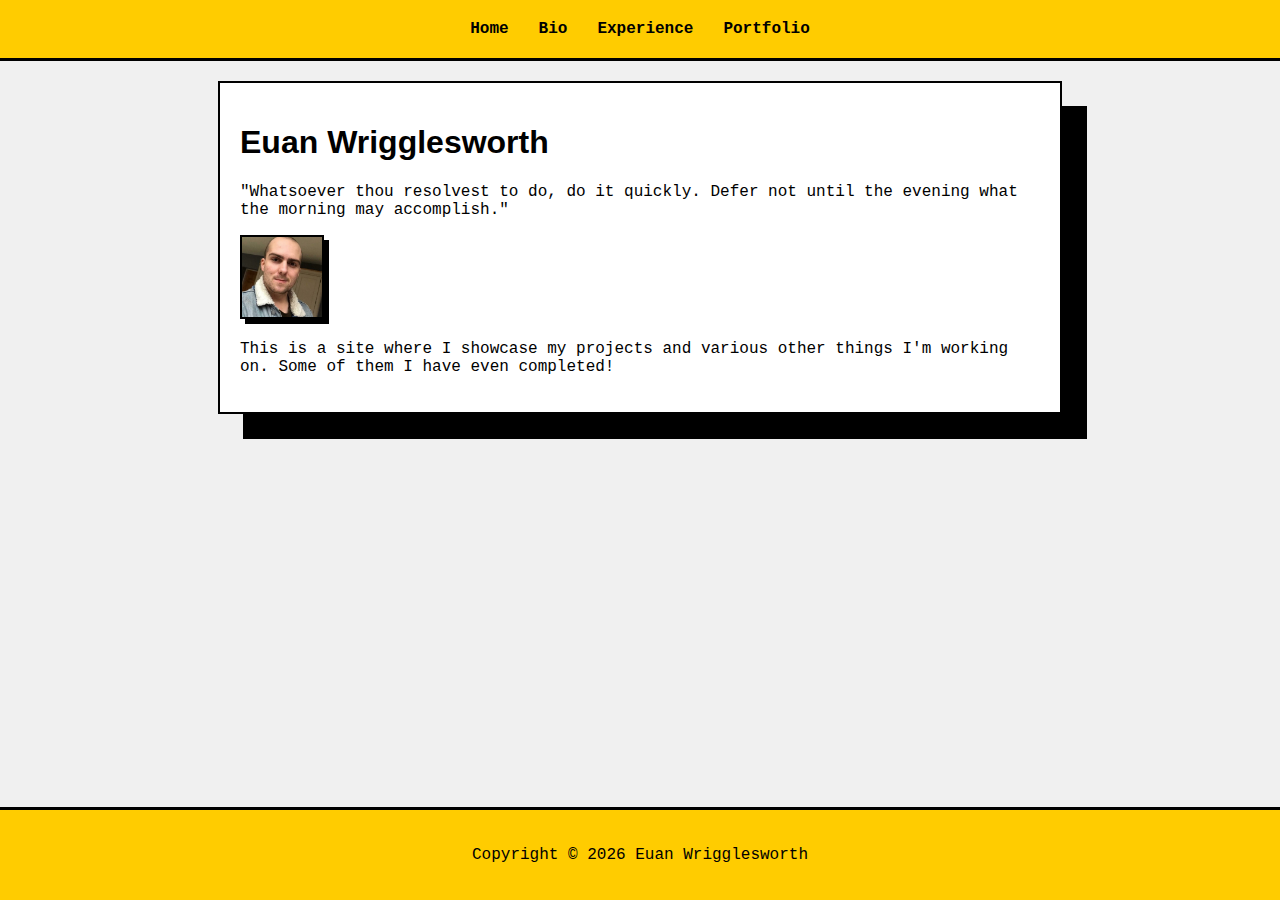
<file: index.html>
<!DOCTYPE html>
<html lang="en">
  <head>
    <meta charset="UTF-8">
    <meta name="viewport" content="width=device-width, initial-scale=1.0">
    <title>Euan Wrigglesworth</title>
    <link rel="stylesheet" href="style.css">
  </head>
  <body>
    <div class="wrapper">
      <header>
        <nav>
          <ul>
            <li><a href="index.html" aria-current="page">Home</a></li>
            <li><a href="bio.html">Bio</a></li>
            <li><a href="experience.html">Experience</a></li>
            <li><a href="portfolio.html">Portfolio</a></li>
          </ul>
        </nav>
      </header>
      <main>
        <h1>Euan Wrigglesworth</h1>
        <p>"Whatsoever thou resolvest to do, do it quickly. Defer not until the evening what the morning may accomplish."</p>
        <img src="photo-of-euan.jpg" alt="Photo of Euan Wrigglesworth">
        <p>This is a site where I showcase my projects and various other things I'm working on. Some of them I have even completed!</p>
      </main>
    </div>
    <footer>
      <p>Copyright © <span id="year"></span> Euan Wrigglesworth</p>
    </footer>
    <script src="script.js"></script>
  </body>
</html>
</file>
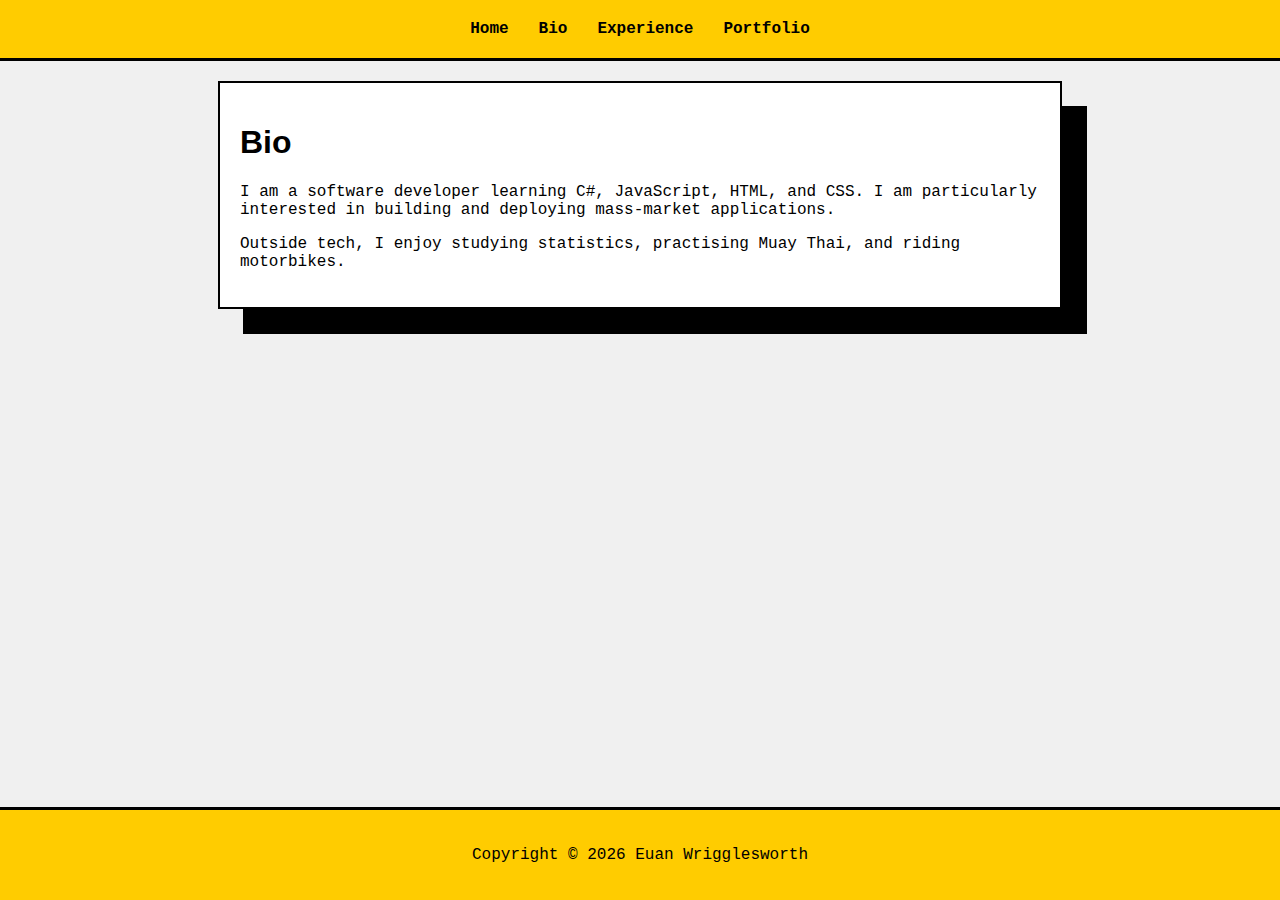
<file: bio.html>
<!DOCTYPE html>
<html lang="en">
  <head>
    <meta charset="UTF-8">
    <meta name="viewport" content="width=device-width, initial-scale=1.0">
    <title>Bio - Euan Wrigglesworth</title>
    <link rel="stylesheet" href="style.css">
  </head>
  <body>
    <div class="wrapper">
      <header>
        <nav>
          <ul>
            <li><a href="index.html">Home</a></li>
            <li><a href="bio.html" aria-current="page">Bio</a></li>
            <li><a href="experience.html">Experience</a></li>
            <li><a href="portfolio.html">Portfolio</a></li>
          </ul>
        </nav>
      </header>
    <main>
      <h1>Bio</h1>
      <p>I am a software developer learning C#, JavaScript, HTML, and CSS. I am particularly interested in building and deploying mass-market applications.</p>
      <p>Outside tech, I enjoy studying statistics, practising Muay Thai, and riding motorbikes.</p>
    </main>
    </div>
    <footer>
      <p>Copyright © <span id="year"></span> Euan Wrigglesworth</p>
    </footer>
    <script src="script.js"></script>
  </body>
</html>
</file>
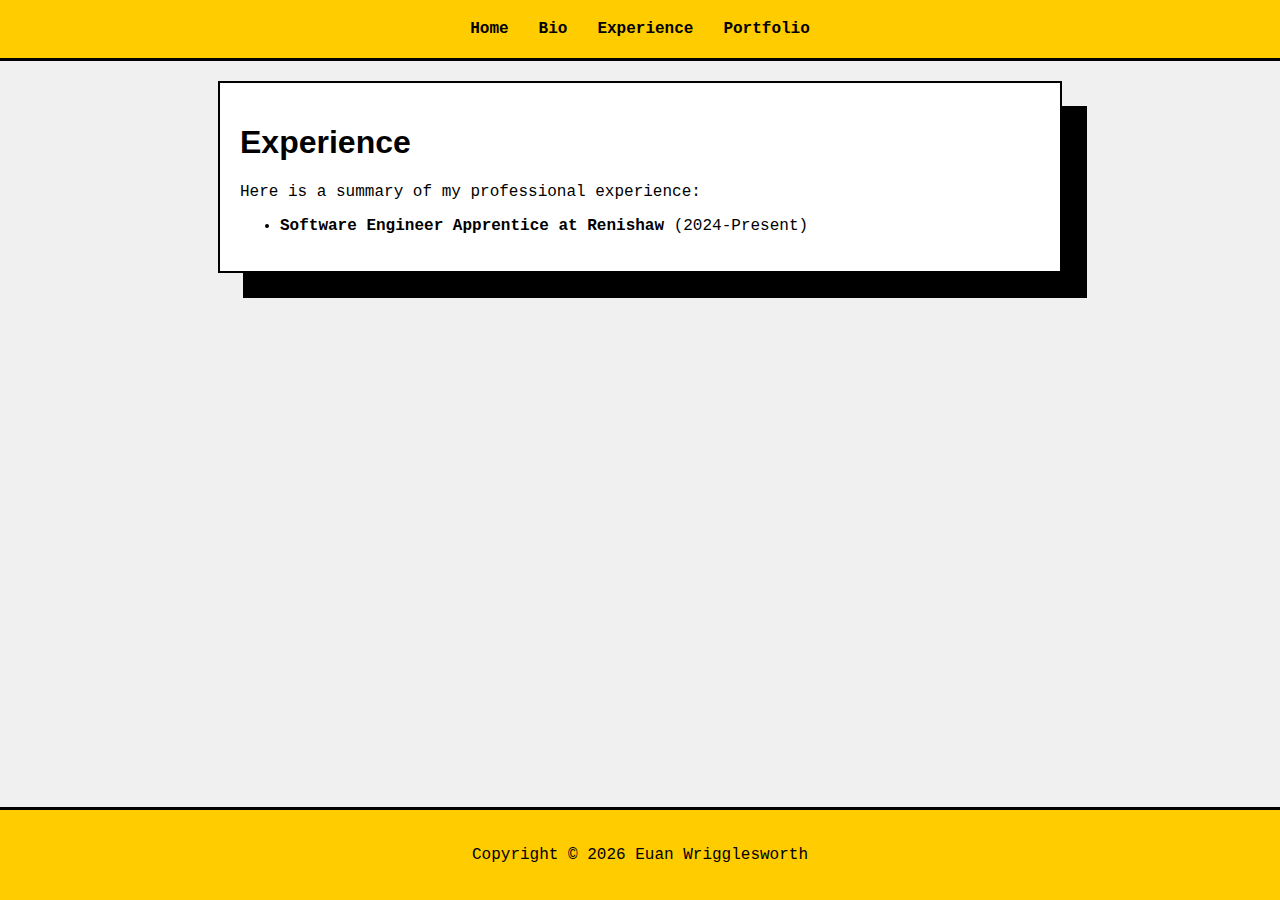
<file: experience.html>
<!DOCTYPE html>
<html lang="en">
  <head>
    <meta charset="UTF-8">
    <meta name="viewport" content="width=device-width, initial-scale=1.0">
    <title>Experience - Euan Wrigglesworth</title>
    <link rel="stylesheet" href="style.css">
  </head>
  <body>
    <div class="wrapper">
      <header>
        <nav>
          <ul>
            <li><a href="index.html">Home</a></li>
            <li><a href="bio.html">Bio</a></li>
            <li><a href="experience.html" aria-current="page">Experience</a></li>
            <li><a href="portfolio.html">Portfolio</a></li>
          </ul>
        </nav>
      </header>
    <main>
      <h1>Experience</h1>
      <p>Here is a summary of my professional experience:</p>
      <ul>
        <li><strong>Software Engineer Apprentice at Renishaw</strong> (2024-Present)
        </li>
    </main>
    </div>
    <footer>
      <p>Copyright © <span id="year"></span> Euan Wrigglesworth</p>
    </footer>
    <script src="script.js"></script>
  </body>
</html>
</file>
<file: style.css>
body {
  display: flex;
  flex-direction: column;
  min-height: 100vh;;
  background-color: #f0f0f0;
  color: #000000;
  font-family: 'Courier New', Courier, monospace;
  margin: 0;
  padding: 0;
}

.wrapper{
  flex: 1;
}

header {
  background-color: #ffcc00;
  color: #000000;
  text-align: center;
  padding: 20px;
  border-bottom: 3px solid #000000;
}

nav ul {
  list-style-type: none;
  padding: 0;
  margin: 0;
  display: flex;
  justify-content: center;
  background-color: #ffcc00;
}

nav li {
  margin: 0 15px;
}

nav a {
  color: #000000;
  text-decoration: none;
  font-weight: bold;
}

nav a:hover {
  text-decoration: underline;
}

main {
  max-width: 800px;
  margin: 20px auto 40px;
  padding: 20px;
  background-color: #ffffff;
  border: 2px solid #000000;
  box-shadow: 25px 25px 0 #000000;
}

footer {
  background-color: #ffcc00;
  color: #000000;
  text-align: center;
  padding: 20px;
  border-top: 3px solid #000000;
}

h1, h2, h3, h4, h5, h6 {
  font-family: 'Comic Sans MS', cursive, sans-serif;
}

img {
  border: 2px solid #000000;
  box-shadow: 5px 5px 0 #000000;
  max-width: 10%;
}
</file>
